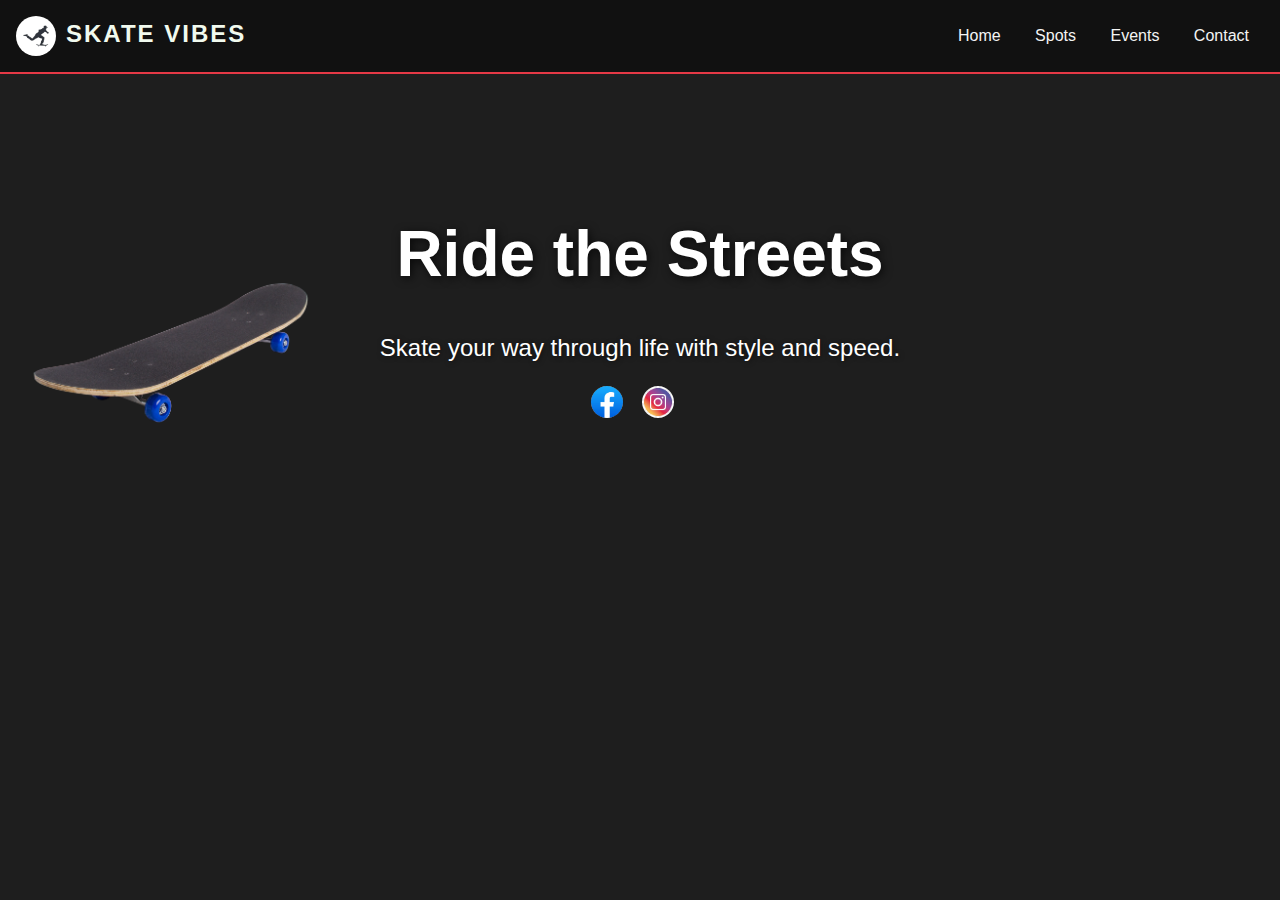
<file: index.html>
<!DOCTYPE html>
<html lang="en">
<head>
  <meta charset="UTF-8">
  <meta name="viewport" content="width=device-width, initial-scale=1">
  <title>Skate Vibes</title>
  <link rel="stylesheet" href="skate.css">
  <link rel="shortcut icon" href="skatelogo.jpg" type="image/x-icon">
</head>
<body>

  <nav>
    <div class="logo"><img src="skatelogo.jpg" alt="skatelogo">SKATE VIBES</div>
    <div class="nav-links">
      <a href="index.html">Home</a>
      <a href="spots.html">Spots</a>
      <a href="events.html">Events</a>
      <a href="contact.html">Contact</a>
    </div>
    </nav>

   <section class="hero">
    <div class="skateboard"><img src="skatersboard.png" alt="skateboard"></div>
    <h1>Ride the Streets</h1>
    <p>Skate your way through life with style and speed.</p>

    <div class="social-icons">
      <a href="https://facebook.com" target="_blank">
        <img src="fbicon.jpg" alt="Facebook" class="social-icon">
      </a>
      <a href="https://instagram.com" target="_blank">
        <img src="iconig.jpg" alt="Instagram" class="social-icon">
      </a>
    </div>
  </section>

</body>
</html>
</file>
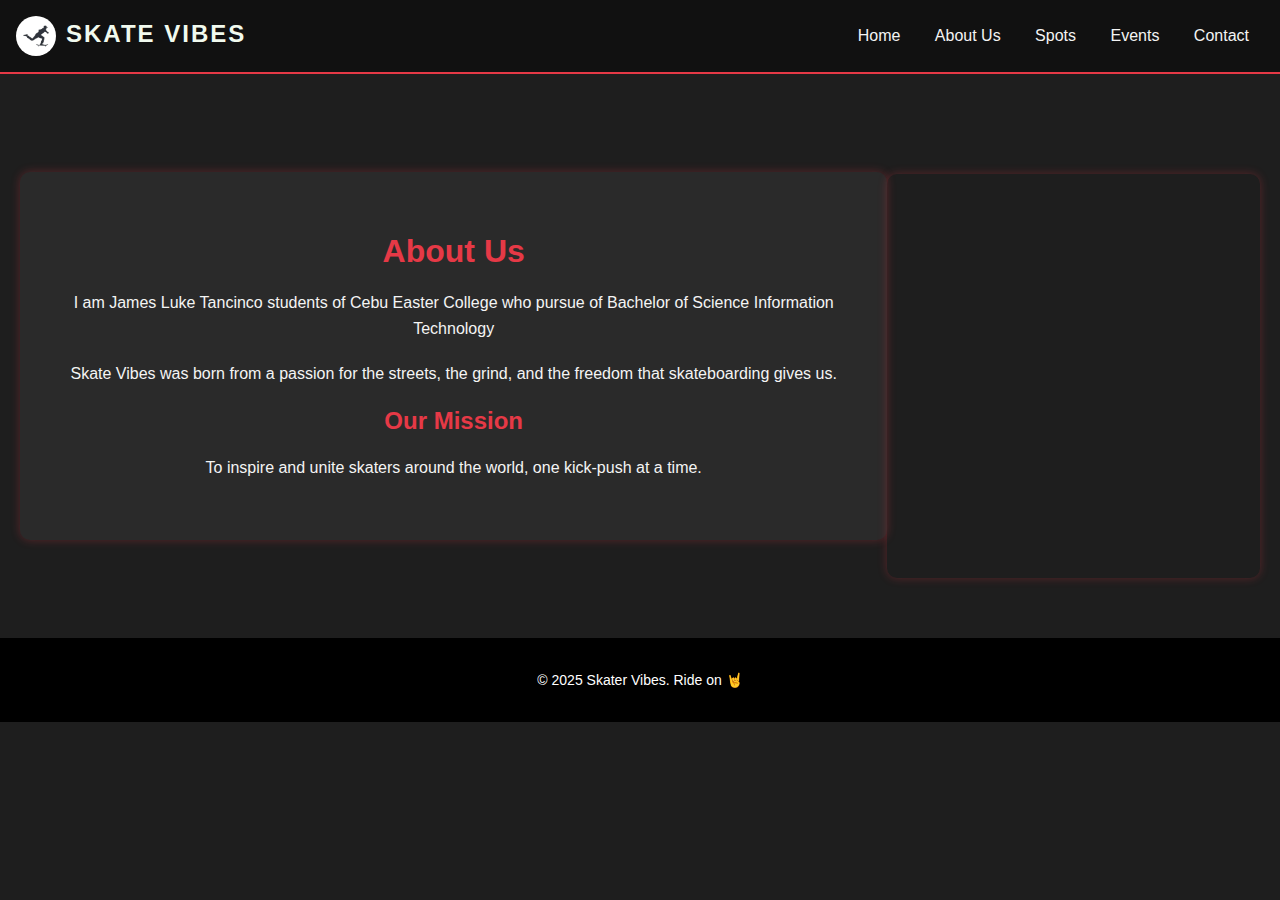
<file: about-us.html>
<!DOCTYPE html>
<html lang="en">
<head>
  <meta charset="UTF-8">
  <meta name="viewport" content="width=device-width, initial-scale=1">
  <title>About Us | Skate Vibes</title>
  <link rel="stylesheet" href="about.css">
  <link rel="shortcut icon" href="skatelogo.jpg" type="image/x-icon">
</head>
<body>

  <nav>
    <div class="logo"><img src="skatelogo.jpg" alt="skatelogo">SKATE VIBES</div>
    <div class="nav-links">
      <a href="index.html">Home</a>
      <a href="about-us.html">About Us</a>
      <a href="spots.html">Spots</a>
      <a href="events.html">Events</a>
      <a href="contact.html">Contact</a>
    </div>
  </nav>
 
  <section class="about-section">
    <div class="about-container">
      <h1>About Us</h1>
      <p>I am James Luke Tancinco students of Cebu Easter College who pursue of Bachelor of Science Information Technology</p>
      
      <p>Skate Vibes was born from a passion for the streets, the grind, and the freedom that skateboarding gives us.</p>
 
      <h2>Our Mission</h2>
      <p>To inspire and unite skaters around the world, one kick-push at a time.</p>
    </div>
    <div class="map-container">
        <iframe src="https://www.google.com/maps/embed?pb=!1m18!1m12!1m3!1d3925.5917811993218!2d123.89344197386409!3d10.294438167901507!2m3!1f0!2f0!3f0!3m2!1i1024!2i768!4f13.1!3m3!1m2!1s0x33a99bfcc60d650d%3A0x5ee73506c68dd233!2sCebu%20Eastern%20College%20Cebu%20city!5e0!3m2!1sen!2sph!4v1745244479578!5m2!1sen!2sph"
         width="400" 
         height="400" 
         style="border:0;" 
         allowfullscreen="" loading="lazy" 
         referrerpolicy="no-referrer-when-downgrade">
        </iframe>
      </div>
      
  </section>
  

  <footer class="site-footer">
    <p>&copy; 2025 Skater Vibes. Ride on 🤘</p>
  </footer>

</body>
</html>
</file>
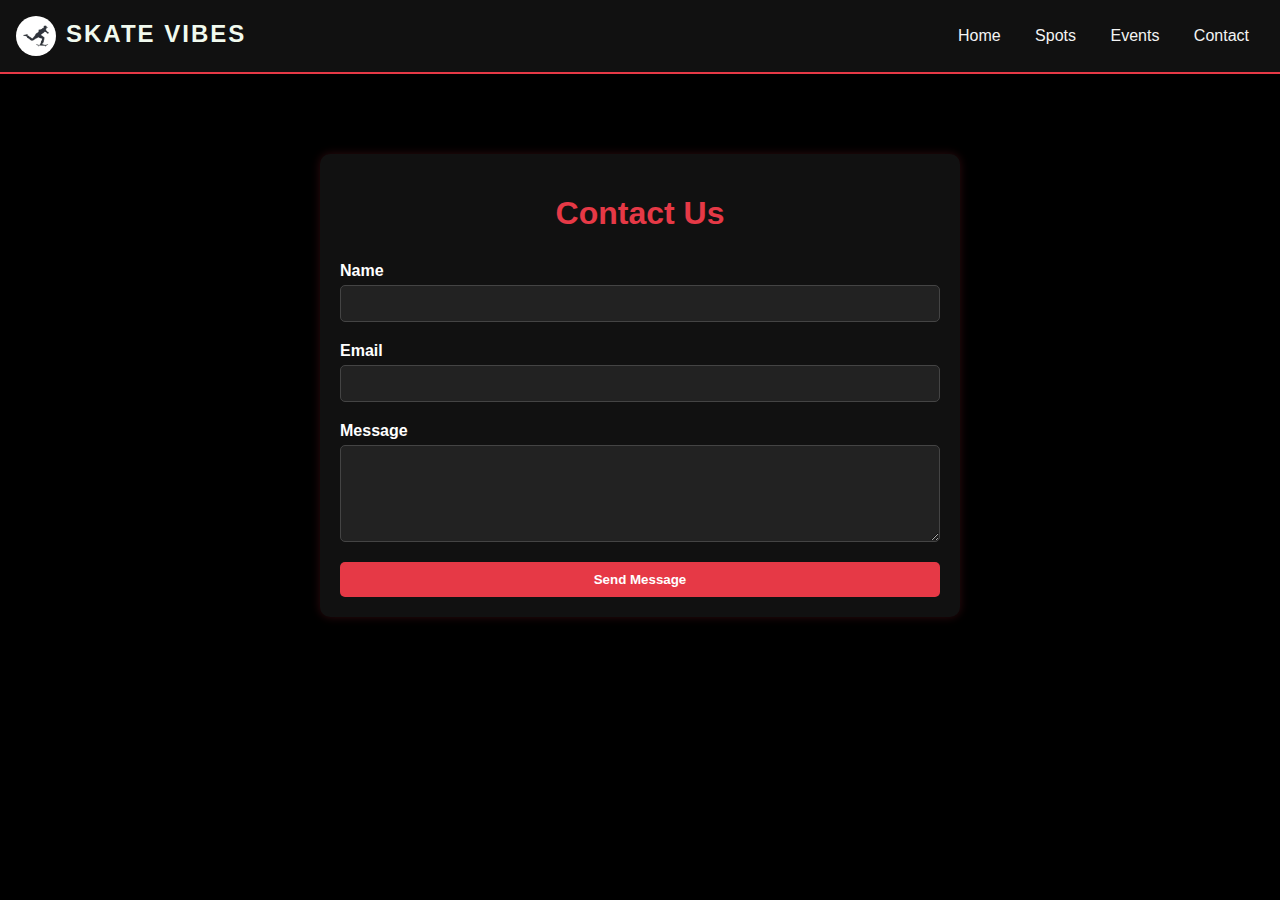
<file: contact.html>
<!DOCTYPE html>
<html lang="en">
<head>
  <meta charset="UTF-8" />
  <meta name="viewport" content="width=device-width, initial-scale=1" />
  <title>Skate Vibes - Contact Us</title>
  <link rel="stylesheet" href="contact.css">
   <link rel="shortcut icon" href="skatelogo.jpg" type="image/x-icon">
</head>
</head>
<body>

  <nav>
    <div class="logo"><img src="skatelogo.jpg" alt="skatelogo">SKATE VIBES</div>
    <div class="nav-links">
      <a href="index.html">Home</a>
      <a href="spots.html">Spots</a>
      <a href="events.html">Events</a>
      <a href="contact.html">Contact</a>
    </div>
  </nav>

  <div class="contact-container">
    <h1>Contact Us</h1>
    <form action="#" method="post">
      <label for="name">Name</label>
      <input type="text" id="name" name="name" required>

      <label for="email">Email</label>
      <input type="email" id="email" name="email" required>

      <label for="message">Message</label>
      <textarea id="message" name="message" rows="5" required></textarea>

      <button type="submit">Send Message</button>
    </form>
  </div>

</body>
</html>
</file>
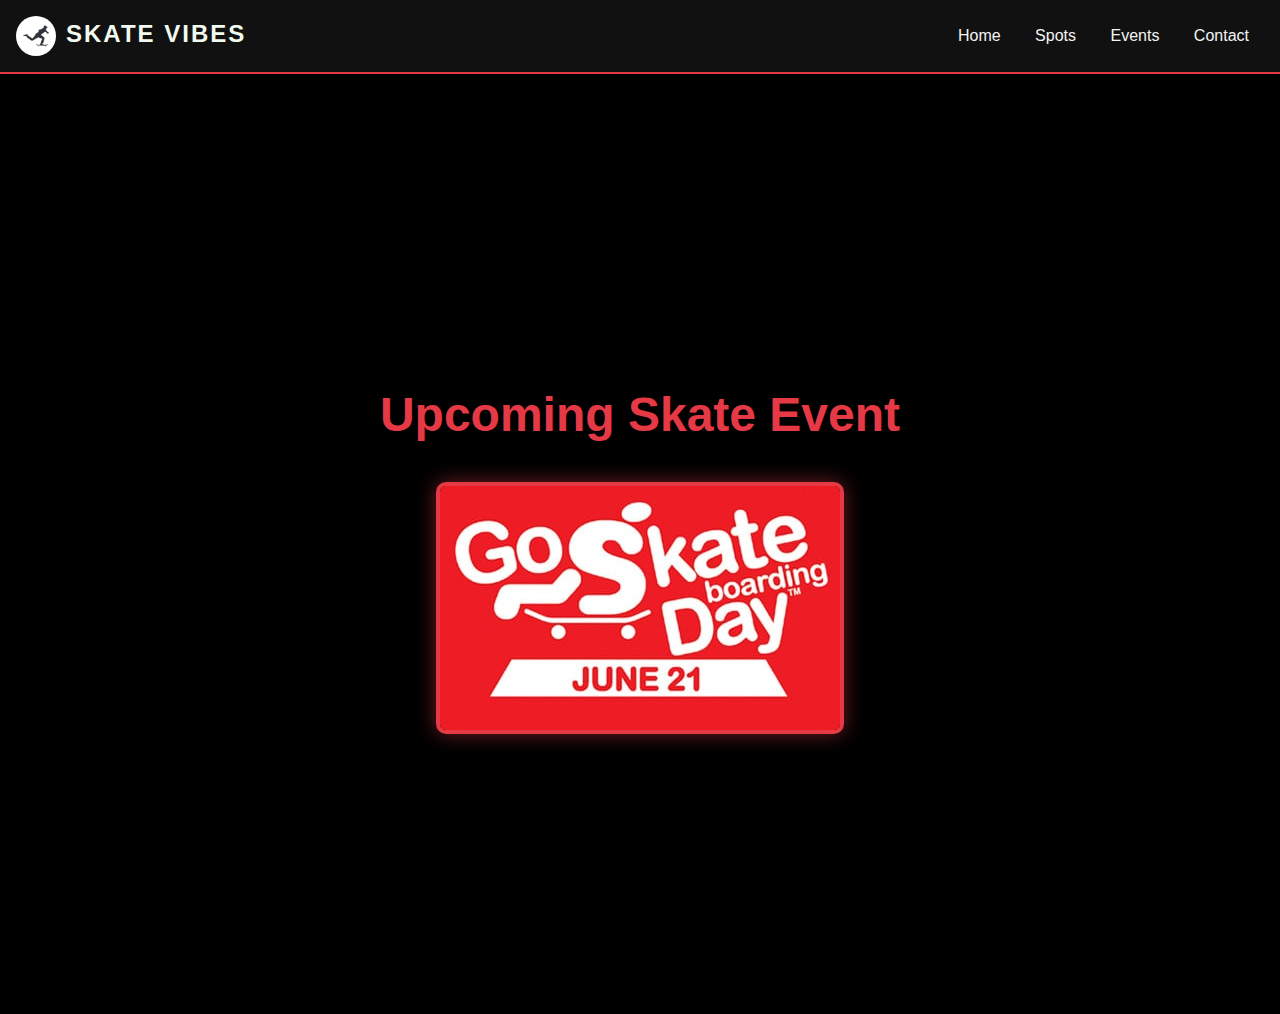
<file: events.html>
<!DOCTYPE html>
<html lang="en">
<head>
  <meta charset="UTF-8" />
  <meta name="viewport" content="width=device-width, initial-scale=1" />
  <title>Skate Vibes - Events</title>
 <link rel="stylesheet" href="events.css">
   <link rel="shortcut icon" href="skatelogo.jpg" type="image/x-icon">
</head>
</head>
<body>

  <nav>
    <div class="logo"><img src="skatelogo.jpg" alt="skatelogo">SKATE VIBES</div>
    <div class="nav-links">
      <a href="index.html">Home</a> 
      <a href="spots.html">Spots</a>
      <a href="events.html">Events</a>
      <a href="contact.html">Contact</a>
    </div>
  </nav>

  <div class="container">
    <h1>Upcoming Skate Event</h1>
    <img 
      src="events.jpg" 
      alt="Skate Event" 
      class="event-image"
    />
  </div>

</body>
</html>
</file>
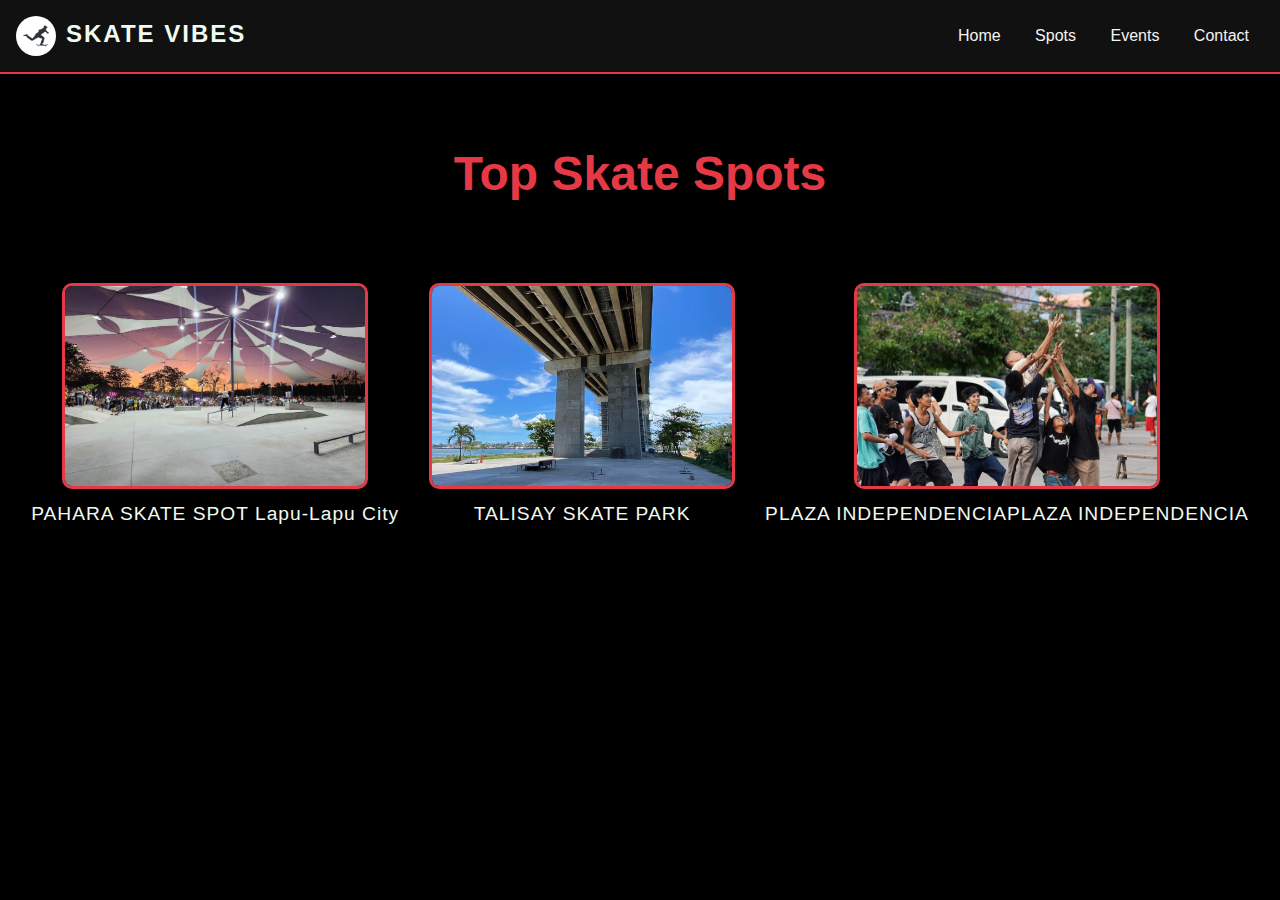
<file: spots.html>
<!DOCTYPE html>
<html lang="en">
<head>
  <meta charset="UTF-8">
  <meta name="viewport" content="width=device-width, initial-scale=1">
  <title>Skate Spots</title>
  <link rel="stylesheet" href="spots.css">
   <link rel="shortcut icon" href="skatelogo.jpg" type="image/x-icon">
</head>
</head>
<body>
    <nav>
      <div class="logo"><img src="skatelogo.jpg" alt="skatelogo">SKATE VIBES</div>
        <div class="nav-links">
          <a href="index.html">Home</a>
          <a href="spots.html">Spots</a>
          <a href="events.html">Events</a>
          <a href="contact.html">Contact</a>
        </div>
      </nav>
  <h1>Top Skate Spots</h1>

  <div class="gallery">
    <div class="spot">
      <img src="spot1.jpg" alt="Skate Spot 1">
      <div class="spot-title">PAHARA SKATE SPOT 
        Lapu-Lapu City</div>
    </div>
    <div class="spot">
      <img src="spot2.jpg" alt="Skate Spot 2">
      <div class="spot-title">TALISAY SKATE PARK
    </div>
    </div>
    <div class="spot">
      <img src="spot3.jpg" alt="Skate Spot 3">
      <div class="spot-title">PLAZA INDEPENDENCIAPLAZA INDEPENDENCIA</div>
    </div>
  </div>

</body>
</html>
</file>
<file: skate.css>
body {
  margin: 0;
  font-family: 'Segoe UI', Tahoma, Geneva, Verdana, sans-serif;
  background-color: #1e1e1e;
  color: #f4f4f4;
}


nav {
  background-color: #111;
  padding: 1em;
  display: flex;
  justify-content: space-between;
  align-items: center;
  border-bottom: 2px solid #e63946;
}

.logo {
  font-size: 1.5em;
  font-weight: bold;
  color: #f1faee;
  letter-spacing: 2px;

}
.logo img {
  height: 40px; 
  width: auto;
  vertical-align: middle;
  margin-right: 10px;
  border-radius: 50%;
}
.nav-links a {
  color: #f4f4f4;
  text-decoration: none;
  margin: 0 15px;
  font-weight: 500;
  transition: color 0.3s;
}

.nav-links a:hover {
  color: #e63946;
}


.hero {
  text-align: center;
  padding: 100px 20px;
  background: no-repeat center center/cover;
  color: white;
}
.skateboard img {
  max-width: 300px;
  height: auto;
  display: block;
  position: absolute;
  margin-right: auto; 
}

.hero h1 {
  font-size: 4em;
  text-shadow: 2px 2px 10px rgba(0,0,0,0.7);
}

.hero p {
  font-size: 1.5em;
  text-shadow: 1px 1px 5px rgba(0,0,0,0.5);
}
.social-icons {
  margin-top: 20px;
}

.social-icons a {
  display: inline-block;
  margin-right: 15px;
}

.social-icon {
  width: 32px;
  height: 32px;
  border-radius: 50px;
  transition: transform 0.2s;
}

.social-icon:hover {
  transform: scale(1.1);
}


@media (max-width: 414px) {
  .nav-links {
    display: flex;
    flex-direction: column;
    align-items: flex-end;
  }

  .nav-links a {
    margin: 10px 0;
  }

  .hero {
    display: flex;
    flex-direction: column;
    align-items: center;
  }

  .skateboard {
    order: -1; 
    margin-bottom: 10px;
  }

  .skateboard img {
    max-width: 200px; 
    width: 100%;
    height: auto;
  }

  .hero h1 {
    font-size: 2.5em;
  }

  .hero p {
    font-size: 1.2em;
    padding: 0 10px;
  }

  .social-icons {
    justify-content: center;
  }
}
</file>
<file: about.css>
body {
    margin: 0;
    font-family: 'Segoe UI', Tahoma, Geneva, Verdana, sans-serif;
    background-color: #1e1e1e;
    color: #f4f4f4;
  }
  
  
  nav {
    background-color: #111;
    padding: 1em;
    display: flex;
    justify-content: space-between;
    align-items: center;
    border-bottom: 2px solid #e63946;
  }
  
  .logo {
    font-size: 1.5em;
    font-weight: bold;
    color: #f1faee;
    letter-spacing: 2px;
  
  }
  .logo img {
    height: 40px; 
    width: auto;
    vertical-align: middle;
    margin-right: 10px;
    border-radius: 50%;
  }
  .nav-links a {
    color: #f4f4f4;
    text-decoration: none;
    margin: 0 15px;
    font-weight: 500;
    transition: color 0.3s;
  }
  
  .nav-links a:hover {
    color: #e63946;
  }
  .about-section {
    display: flex;
    justify-content: center;
    align-items: center;
    padding: 60px 20px;
  }
  
  .about-container {
    max-width: 800px;
    text-align: center;
    background-color: #2a2a2a;
    padding: 40px;
    border-radius: 10px;
    box-shadow: 0 0 10px rgba(230, 57, 70, 0.3);
  }
  
  .about-container h1, 
  .about-container h2 {
    color: #e63946;
    margin-bottom: 20px;
  }
  
  .about-container p {
    line-height: 1.6;
    margin-bottom: 20px;
  }
  .map-container {
    max-width: 800px;
    margin: 40px auto 0;
    border-radius: 10px;
    overflow: hidden;
    box-shadow: 0 0 10px rgba(230, 57, 70, 0.3);
  }
  .site-footer {
    background-color: #000; 
    color: #fff;           
    text-align: center;
    padding: 20px 0;
    font-family: 'Arial', sans-serif;
    font-size: 14px;
  }
</file>
<file: contact.css>
body {
    margin: 0;
    background-color: #000;
    color: #fff;
    font-family: 'Segoe UI', Tahoma, Geneva, Verdana, sans-serif;
  }


  nav {
    background-color: #111;
    padding: 1em;
    display: flex;
    justify-content: space-between;
    align-items: center;
    border-bottom: 2px solid #e63946;
  }

  .logo {
    font-size: 1.5em;
    font-weight: bold;
    color: #f1faee;
    letter-spacing: 2px;
  }
  .logo img {
    height: 40px; 
    width: auto;
    vertical-align: middle;
    margin-right: 10px;
    border-radius: 50%;
  }
  .nav-links a {
    color: #f4f4f4;
    text-decoration: none;
    margin: 0 15px;
    font-weight: 500;
    transition: color 0.3s;
  }

  .nav-links a:hover {
    color: #e63946;
  }


  .contact-container {
    max-width: 600px;
    margin: 80px auto;
    padding: 20px;
    background-color: #111;
    border-radius: 10px;
    box-shadow: 0 0 10px rgba(230, 57, 70, 0.2);
  }

  h1 {
    text-align: center;
    color: #e63946;
    margin-bottom: 30px;
  }

  form {
    display: flex;
    flex-direction: column;
  }

  label {
    margin-bottom: 5px;
    font-weight: bold;
  }

  input, textarea {
    padding: 10px;
    margin-bottom: 20px;
    border: 1px solid #444;
    border-radius: 5px;
    background-color: #222;
    color: #fff;
  }

  input:focus, textarea:focus {
    outline: none;
    border-color: #e63946;
  }

  button {
    padding: 10px;
    background-color: #e63946;
    border: none;
    color: #fff;
    font-weight: bold;
    border-radius: 5px;
    cursor: pointer;
    transition: background-color 0.3s;
  }

  button:hover {
    background-color: #d62839;
  }

  @media (max-width: 768px) {
    nav {
      flex-direction: column;
      align-items: flex-start;
    }

    .nav-links {
      margin-top: 10px;
      display: flex;
      flex-direction: column;
    }

    .nav-links a {
      margin: 5px 0;
    }
  }
</file>
<file: events.css>
body {
    margin: 0;
    background-color: #000;
    color: #fff;
    font-family: 'Segoe UI', Tahoma, Geneva, Verdana, sans-serif;
  }


  nav {
    background-color: #111;
    padding: 1em;
    display: flex;
    justify-content: space-between;
    align-items: center;
    border-bottom: 2px solid #e63946;
  }

  .logo {
    font-size: 1.5em;
    font-weight: bold;
    color: #f1faee;
    letter-spacing: 2px;
  }
  .logo img {
    height: 40px;
    width: auto;
    vertical-align: middle;
    margin-right: 10px;
    border-radius: 50%;
  }
  .nav-links a {
    color: #f4f4f4;
    text-decoration: none;
    margin: 0 15px;
    font-weight: 500;
    transition: color 0.3s;
  }

  .nav-links a:hover {
    color: #e63946;
  }

 
  .container {
    display: flex;
    flex-direction: column;
    align-items: center;
    justify-content: center;
    min-height: calc(100vh - 80px);
    text-align: center;
    padding: 60px 20px;
  }

  h1 {
    font-size: 3em;
    color: #e63946;
    margin-bottom: 40px;
  }

  .event-image {
    max-width: 50%;
    width: 400px;
    border: 4px solid #e63946;
    border-radius: 10px;
    box-shadow: 0 0 20px rgba(230, 57, 70, 0.5);
  }

  @media (max-width: 768px) {
    nav {
      flex-direction: column;
      align-items: flex-start;
    }

    .nav-links {
      margin-top: 10px;
      display: flex;
      flex-direction: column;
    }

    .nav-links a {
      margin: 5px 0;
    }

    h1 {
      font-size: 2em;
    }

    .event-image {
      width: 100%;
    }
  }
</file>
<file: spots.css>
body {
    margin: 0;
    background-color: #000;
    color: #fff;
    font-family: 'Segoe UI', Tahoma, Geneva, Verdana, sans-serif;
  }
  nav {
    background-color: #111;
    padding: 1em;
    display: flex;
    justify-content: space-between;
    align-items: center;
    border-bottom: 2px solid #e63946;
  }

  .logo {
    font-size: 1.5em;
    font-weight: bold;
    color: #f1faee;
    letter-spacing: 2px;
  }
  .logo img {
    height: 40px; 
    width: auto;
    vertical-align: middle;
    margin-right: 10px;
    border-radius: 50%;
  }
  .nav-links a {
    color: #f4f4f4;
    text-decoration: none;
    margin: 0 15px;
    font-weight: 500;
    transition: color 0.3s;
  }

  .nav-links a:hover {
    color: #e63946;
  }
  h1 {
    text-align: center;
    padding: 40px 20px 10px;
    font-size: 3em;
    color: #e63946;
  }

  .gallery {
    display: flex;
    flex-wrap: wrap;
    justify-content: center;
    gap: 30px;
    padding: 40px 20px;
  }

  .spot {
    text-align: center;
  }

  .spot img {
    width: 300px;
    height: 200px;
    object-fit: cover;
    border: 3px solid #e63946;
    border-radius: 10px;
    transition: transform 0.3s ease, opacity 0.3s ease;
  }

  .spot img:hover {
    transform: scale(1.05);
    opacity: 0.9;
  }

  .spot-title {
    margin-top: 10px;
    font-size: 1.2em;
    color: #f1faee;
    letter-spacing: 1px;
  }

  @media (max-width: 768px) {
    .spot img {
      width: 90%;
      height: auto;
    }
  }
</file>
